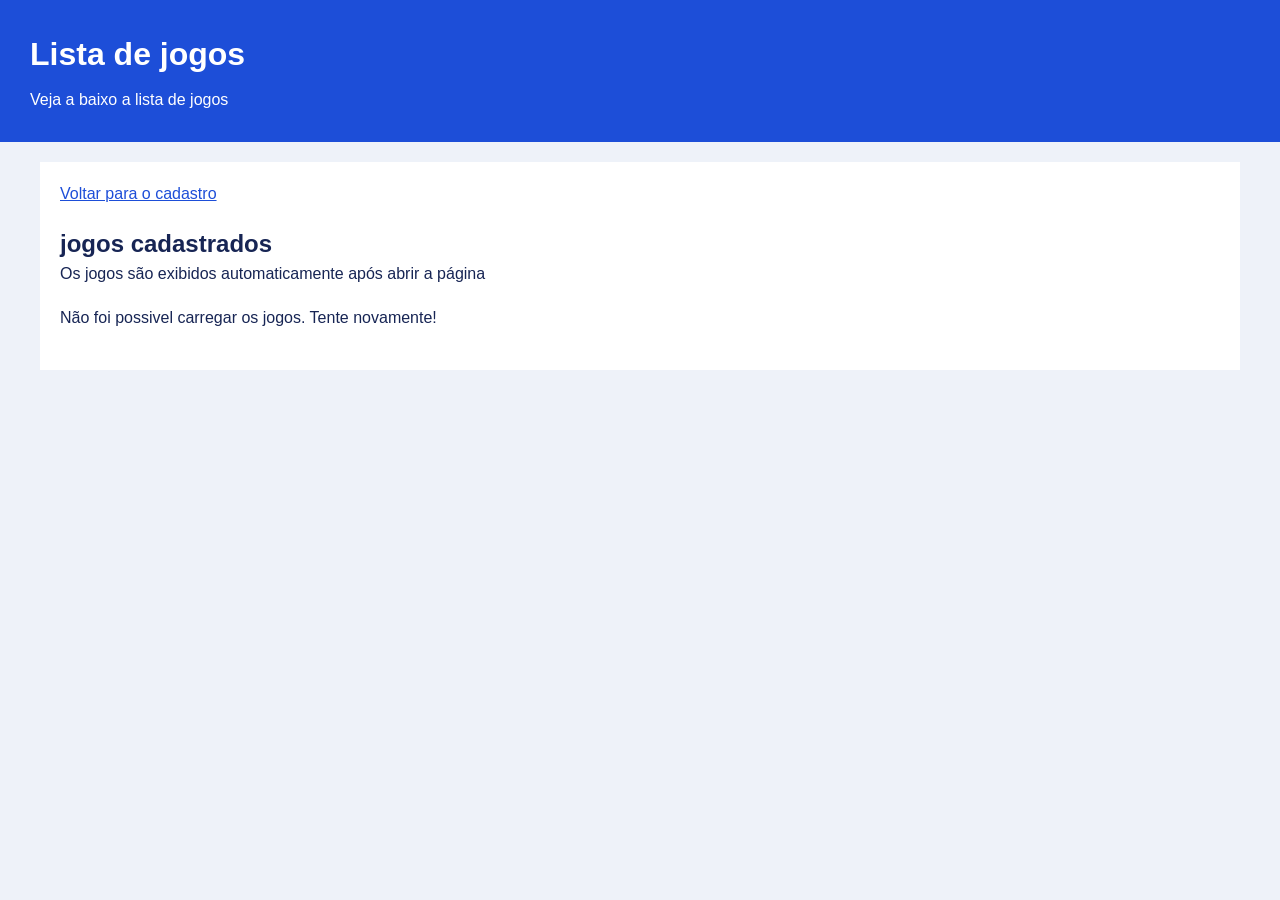
<file: Pages/get.html>
<!DOCTYPE html>
<html lang="pt-BR">
    <head>
        <meta charset="UTF-8"/>
        <title>Lista de jogos</title>
        <link rel="stylesheet" href="../css/get.css"/>
        <script src="../js/get.js" defer></script>
    </head>
    <body>
          <header>
        <h1>Lista de jogos</h1>
        <p>Veja a baixo a lista de jogos</p>
        </header>            
        <main>
            <P><a href="../index.html">Voltar para o cadastro</a></P>
            <section id="container-titulo-lista">
                <h2 id="titulo-lista">jogos cadastrados</h2>
                <p>Os jogos são exibidos automaticamente após abrir a página</p>
                <P id="resposta"></P>
                <ul id="lista-jogos"></ul>
            </section>
        </main>

         <template id="modelo-jogo">
      <li>
        <section class="card-capa">
          <img class="imagem-jogo" alt="" />
        </section>
                <Section class="card-conteudo">
                <h3 class="nome"></h3>
                <p><strong>Gênero:</strong><span class="genero"></span></p>
                <p><strong>Plataforma:</strong><span class="plataforma"></span></p>
                <p><strong>Ano_lancamento:</strong><span class="ano_lancamento"></span></p>
                <p><strong>Desenvolvedora:</strong><span class="desenvolvedora"></span></p>

                </Section>
            </li>
        </template>
    </body>
</html>
</file>
<file: css/get.css>
* {
  box-sizing: border-box;
  margin: 0;
  padding: 0;
}

body {
  background-color: #eef2f9;
  color: #172554;
  font-family: Arial, sans-serif;
  line-height: 1.5;
}

header {
  background-color: #1d4ed8;
  color: white;
  padding: 30px;
}

header p {
  margin-top: 10px;
}

main {
  background-color: white;
  max-width: 1200px;
  margin: 20px auto;
  padding: 20px;
}

h2 {
  margin-top: 20px;
}

a {
  color: #1d4ed8;
}

button {
  background-color: #1d4ed8;
  color: white;
  border: none;
  border-radius: 8px;
  padding: 12px 20px;
  margin-top: 20px;
  cursor: pointer;
}

button:disabled {
  opacity: 0.6;
  cursor: wait;
}

#resposta {
  margin-top: 20px;
}

/* Lista de jogos */
#lista-jogos {
  display: flex;
  flex-wrap: wrap;
  gap: 20px;
  list-style: none;
  margin-top: 20px;
}

/* Card de cada jogo */
#lista-jogos li {
  flex: 1 1 260px;
  min-width: 0;
  background-color: #eff6ff;
  border: 1px solid #bfdbfe;
  border-radius: 8px;
  overflow: hidden;
}

/* Imagem do jogo */
.card-capa {
  height: 220px;
  background-color: #dbeafe;
}

.card-capa img {
  width: 100%;
  height: 100%;
  object-fit: cover;
}

.sem-imagem {
  padding: 20px;
  color: #334155;
}

/* Informações do jogo */
.card-conteudo {
  padding: 20px;
}

.card-conteudo h3 {
  margin-bottom: 10px;
}

.card-conteudo p {
  margin-top: 8px;
}

.card-conteudo strong {
  color: #172554;
}

footer {
  background-color: #1d4ed8;
  color: white;
  text-align: center;
  padding: 20px;
}
</file>
